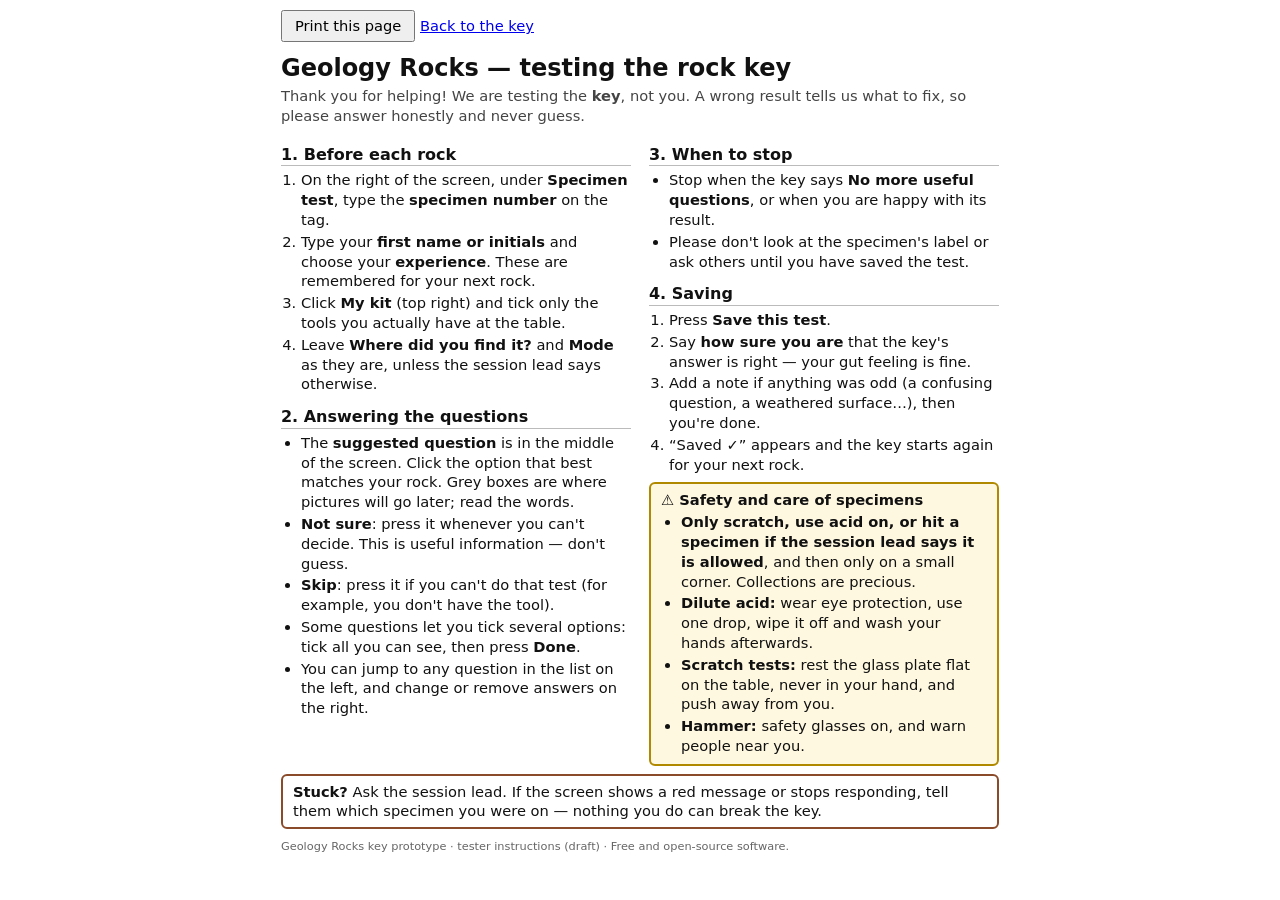
<file: engine/python/geology_engine/web/static/sheet.html>
<!doctype html>
<!-- SPDX-FileCopyrightText: Geology Rocks contributors -->
<!-- SPDX-License-Identifier: GPL-3.0-or-later -->
<html lang="en-GB">
<head>
<meta charset="utf-8">
<meta name="viewport" content="width=device-width, initial-scale=1">
<title>Tester instructions — Geology Rocks</title>
<style>
  @page { size: A4; margin: 14mm; }
  body { font: 11pt/1.35 system-ui, sans-serif; color: #111; background: #fff; max-width: 190mm; margin: 0 auto; padding: 8px; }
  h1 { font-size: 18pt; margin: 0 0 2px; }
  h2 { font-size: 12pt; margin: 12px 0 4px; border-bottom: 1px solid #bbb; }
  p, li { margin: 2px 0; }
  ol, ul { margin: 2px 0; padding-left: 20px; }
  .lead { color: #444; margin-bottom: 6px; }
  .box { border: 2px solid #8a4b2a; border-radius: 6px; padding: 6px 10px; margin-top: 8px; }
  .safety { border-color: #b08900; background: #fff8e0; }
  .cols { display: grid; grid-template-columns: 1fr 1fr; gap: 0 18px; }
  .noprint { margin-bottom: 10px; }
  .noprint button { font: inherit; padding: 4px 12px; }
  footer { margin-top: 10px; font-size: 8.5pt; color: #666; }
  @media print { .noprint { display: none; } body { padding: 0; } }
</style>
</head>
<body>
<p class="noprint"><button onclick="window.print()">Print this page</button> <a href="/">Back to the key</a></p>

<h1>Geology Rocks — testing the rock key</h1>
<p class="lead">Thank you for helping! We are testing the <b>key</b>, not you. A wrong result tells us
  what to fix, so please answer honestly and never guess.</p>

<div class="cols">
<div>
<h2>1. Before each rock</h2>
<ol>
  <li>On the right of the screen, under <b>Specimen test</b>, type the <b>specimen number</b> on the tag.</li>
  <li>Type your <b>first name or initials</b> and choose your <b>experience</b>. These are remembered for
    your next rock.</li>
  <li>Click <b>My kit</b> (top right) and tick only the tools you actually have at the table.</li>
  <li>Leave <b>Where did you find it?</b> and <b>Mode</b> as they are, unless the session lead says otherwise.</li>
</ol>

<h2>2. Answering the questions</h2>
<ul>
  <li>The <b>suggested question</b> is in the middle of the screen. Click the option that best matches
    your rock. Grey boxes are where pictures will go later; read the words.</li>
  <li><b>Not sure</b>: press it whenever you can't decide. This is useful information — don't guess.</li>
  <li><b>Skip</b>: press it if you can't do that test (for example, you don't have the tool).</li>
  <li>Some questions let you tick several options: tick all you can see, then press <b>Done</b>.</li>
  <li>You can jump to any question in the list on the left, and change or remove answers on the right.</li>
</ul>
</div>
<div>
<h2>3. When to stop</h2>
<ul>
  <li>Stop when the key says <b>No more useful questions</b>, or when you are happy with its result.</li>
  <li>Please don't look at the specimen's label or ask others until you have saved the test.</li>
</ul>

<h2>4. Saving</h2>
<ol>
  <li>Press <b>Save this test</b>.</li>
  <li>Say <b>how sure you are</b> that the key's answer is right — your gut feeling is fine.</li>
  <li>Add a note if anything was odd (a confusing question, a weathered surface…), then you're done.</li>
  <li>“Saved ✓” appears and the key starts again for your next rock.</li>
</ol>

<div class="box safety">
<b>⚠ Safety and care of specimens</b>
<ul>
  <li><b>Only scratch, use acid on, or hit a specimen if the session lead says it is allowed</b>, and then only
    on a small corner. Collections are precious.</li>
  <li><b>Dilute acid:</b> wear eye protection, use one drop, wipe it off and wash your hands afterwards.</li>
  <li><b>Scratch tests:</b> rest the glass plate flat on the table, never in your hand, and push away from you.</li>
  <li><b>Hammer:</b> safety glasses on, and warn people near you.</li>
</ul>
</div>
</div>
</div>

<div class="box">
<b>Stuck?</b> Ask the session lead. If the screen shows a red message or stops responding, tell them which
specimen you were on — nothing you do can break the key.
</div>

<footer>Geology Rocks key prototype · tester instructions (draft) · Free and open-source software.</footer>
</body>
</html>
</file>
